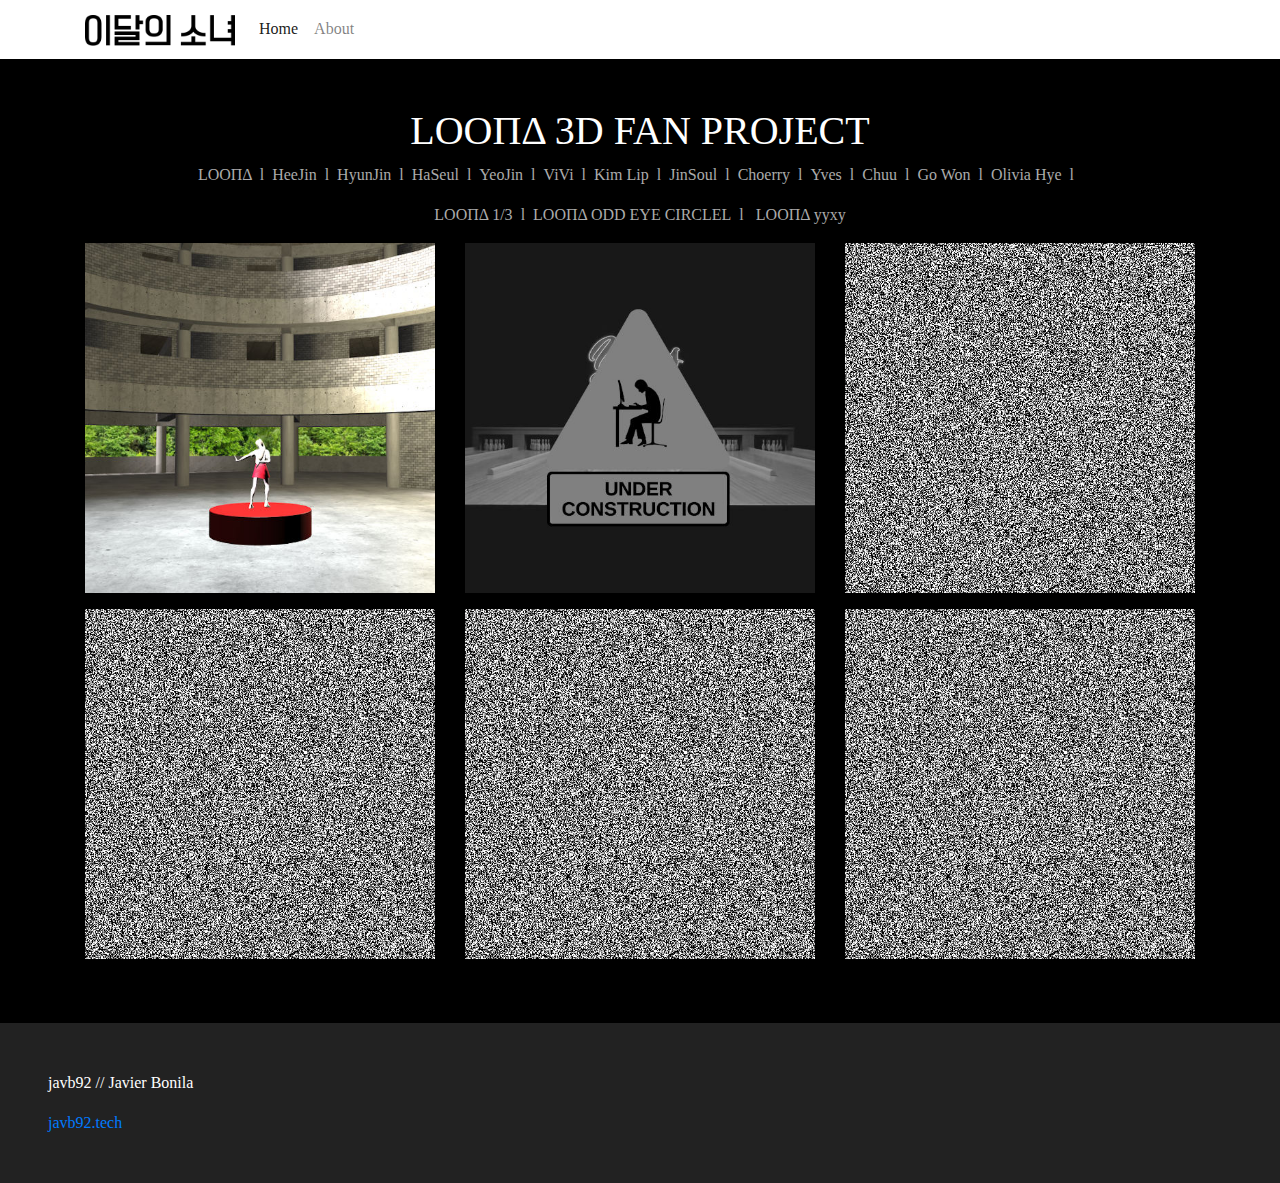
<file: index.html>
<!DOCTYPE html>
<html lang="en">
<head>
    <meta charset="UTF-8">
    <meta name="viewport" content="width=device-width, initial-scale=1.0">
    <title>LOOΠΔ ㅣ ㅇㄷㅇㅅㄴ 3D PROJECT</title>

    <link rel="stylesheet" href="https://stackpath.bootstrapcdn.com/bootstrap/4.5.2/css/bootstrap.min.css" integrity="sha384-JcKb8q3iqJ61gNV9KGb8thSsNjpSL0n8PARn9HuZOnIxN0hoP+VmmDGMN5t9UJ0Z" crossorigin="anonymous">
    <script src="https://code.jquery.com/jquery-3.5.1.slim.min.js" integrity="sha384-DfXdz2htPH0lsSSs5nCTpuj/zy4C+OGpamoFVy38MVBnE+IbbVYUew+OrCXaRkfj" crossorigin="anonymous"></script>
    <script src="https://cdn.jsdelivr.net/npm/popper.js@1.16.1/dist/umd/popper.min.js" integrity="sha384-9/reFTGAW83EW2RDu2S0VKaIzap3H66lZH81PoYlFhbGU+6BZp6G7niu735Sk7lN" crossorigin="anonymous"></script>
    <script src="https://stackpath.bootstrapcdn.com/bootstrap/4.5.2/js/bootstrap.min.js" integrity="sha384-B4gt1jrGC7Jh4AgTPSdUtOBvfO8shuf57BaghqFfPlYxofvL8/KUEfYiJOMMV+rV" crossorigin="anonymous"></script>
    <link rel="stylesheet" href="./styles/styles.css">
    <link rel='shortcut icon' type='image/x-icon' href='./icons/main_icon1.ico' />

    <meta property="og:title" content="LOONA 3D"/>
    <meta property="og:site_name" content="LOONA 3D FAN PROJECT"/>
    
    <meta name="description" content="LOONA 3D STAGES FAN PROJECT">
    <meta property="og:description" content="LOONA 3D STAGES FAN PROJECT"/>

    <meta name="keywords" content="LOONA, KPOP, 3D, BABYLON, BLOCKBERRY, CREATIVE, pop, kaleidoscope, fun, itzy, twice, stan, loona, stanloona, music, visualizer, javascript, html">
    
    <meta name="author" content="Javier Bonilla Mite - javb92">
    
    <meta property="og:image" content="preview1.jpg" />
    <meta property="og:image:type" content="image/jpeg" />
    <meta property="og:image:width" content="500" />
    <meta property="og:image:height" content="319" />

    <meta property="og:url" content="loonatheworld3d.com">

    <meta property="og:type" content="web application"/>
</head>
<body>
    <nav class="navbar navbar-expand-lg navbar-light bg-white">
        <div class="container-md">
            <a class="navbar-brand">
                <img class="img-fluid" src="./img/logo1.png" alt="LOONA Home" style="max-width: 150px;">
            </a>
            <button class="navbar-toggler" data-target="#my-nav" data-toggle="collapse" aria-controls="my-nav" aria-expanded="false" aria-label="Toggle navigation">
                <span class="navbar-toggler-icon"></span>
            </button>
            <div id="my-nav" class="collapse navbar-collapse">
                <ul class="navbar-nav mr-auto">
                    <li class="nav-item active">
                        <a class="nav-link" href="/">Home <span class="sr-only">(current)</span></a>
                    </li>
                    <li class="nav-item">
                        <a class="nav-link" href="/about" tabindex="-1" aria-disabled="true">About</a>
                    </li>
                </ul>
            </div>
        </div>
    </nav>
    <section class="bg-black">
        <div class="container-md pt-5 pb-5">
            <h1 class="text-white text-center">LOOΠΔ 3D FAN PROJECT</h1>
            <p style="text-align: center;"><span style="color: rgb(171, 171, 171);">LOOΠΔ &nbsp;l &nbsp;HeeJin<span
                        style="color: rgb(171, 171, 171);">&nbsp; l &nbsp;</span>HyunJin<span
                        style="color: rgb(171, 171, 171);">&nbsp; l &nbsp;</span>HaSeul<span
                        style="color: rgb(171, 171, 171);">&nbsp; l &nbsp;</span>YeoJin<span
                        style="color: rgb(171, 171, 171);">&nbsp; l &nbsp;</span>ViVi<span style="color: rgb(171, 171, 171);">&nbsp;
                        l &nbsp;</span>Kim Lip<span style="color: rgb(171, 171, 171);">&nbsp; l &nbsp;</span>JinSoul<span
                        style="color: rgb(171, 171, 171);">&nbsp; l &nbsp;</span>Choerry<span
                        style="color: rgb(171, 171, 171);">&nbsp; l &nbsp;</span>Yves<span style="color: rgb(171, 171, 171);">&nbsp;
                        l &nbsp;</span>Chuu<span style="color: rgb(171, 171, 171);">&nbsp; l &nbsp;</span>Go Won<span
                        style="color: rgb(171, 171, 171);">&nbsp; l &nbsp;</span>Olivia Hye<span
                        style="color: rgb(171, 171, 171);">&nbsp; l &nbsp;</span></span>
            </p>
            <p style="text-align: center;"><span style="color: rgb(171, 171, 171);">LOOΠΔ 1/3<span
                        style="color: rgb(171, 171, 171);">&nbsp; l &nbsp;</span>LOOΠΔ ODD EYE CIRCLEL<span
                        style="color: rgb(171, 171, 171);">&nbsp; l &nbsp;<span
                            style="color: rgb(171, 171, 171);">&nbsp;</span>LOOΠΔ</span> yyxy</span>
            </p>

            <div class="row">
                <div class="col-lg">
                    <a href="./eclipse_stage/">
                        <img class="img-fluid" src="./img/eclipse.jpg" alt="Kim Lip - Eclipse">
                    </a>
                </div>
                <div class="col-lg">
                    <a href="./new_stage/">
                        <img class="img-fluid" src="./img/new.jpg" alt="Yves - new">
                    </a>
                </div>
                <div class="col-lg">
                    <a href="/">
                        <img class="img-fluid" src="./img/unknow.gif" alt="UNKNOW">
                    </a>
                </div>
            </div>
            <div class="row pt-3 pb-3">
                <div class="col-lg">
                    <a href="/">
                        <img class="img-fluid" src="./img/unknow.gif" alt="UNKNOW">
                    </a>
                </div>
                <div class="col-lg">
                    <a href="/">
                        <img class="img-fluid" src="./img/unknow.gif" alt="UNKNOW">
                    </a>
                </div>
                <div class="col-lg">
                    <a href="/">
                        <img class="img-fluid" src="./img/unknow.gif" alt="UNKNOW">
                    </a>
                </div>
            </div>
        </div>
    </section>

</body>
<footer class="bg-gray text-white">
    <div class="p-5">
        <p>javb92 // Javier Bonila</p>
        <a href="http://javb92.tech/">javb92.tech</a>
    </div>
</footer>
<!-- Load Facebook SDK for JavaScript -->
<div id="fb-root"></div>
<script>
    window.fbAsyncInit = function () {
        FB.init({
            xfbml: true,
            version: 'v8.0'
        });
    };

    (function (d, s, id) {
        var js, fjs = d.getElementsByTagName(s)[0];
        if (d.getElementById(id)) return;
        js = d.createElement(s); js.id = id;
        js.src = 'https://connect.facebook.net/en_US/sdk/xfbml.customerchat.js';
        fjs.parentNode.insertBefore(js, fjs);
    }(document, 'script', 'facebook-jssdk'));</script>

<!-- Your Chat Plugin code -->
<div class="fb-customerchat" attribution=setup_tool page_id="102901261541944" theme_color="#7646ff">
</div>
</html>
</file>
<file: styles/styles.css>
* {
    font-family: 'Gilroy','Spoqa Han Sans','Apple SD Gothic Neo', 'Malgun Gothic','Nanum Gothic', 'Noto Sans','sans-serif';
}

.bg-black {
    background: black;
}

.bg-gray {
    background: #222222;
}
</file>
